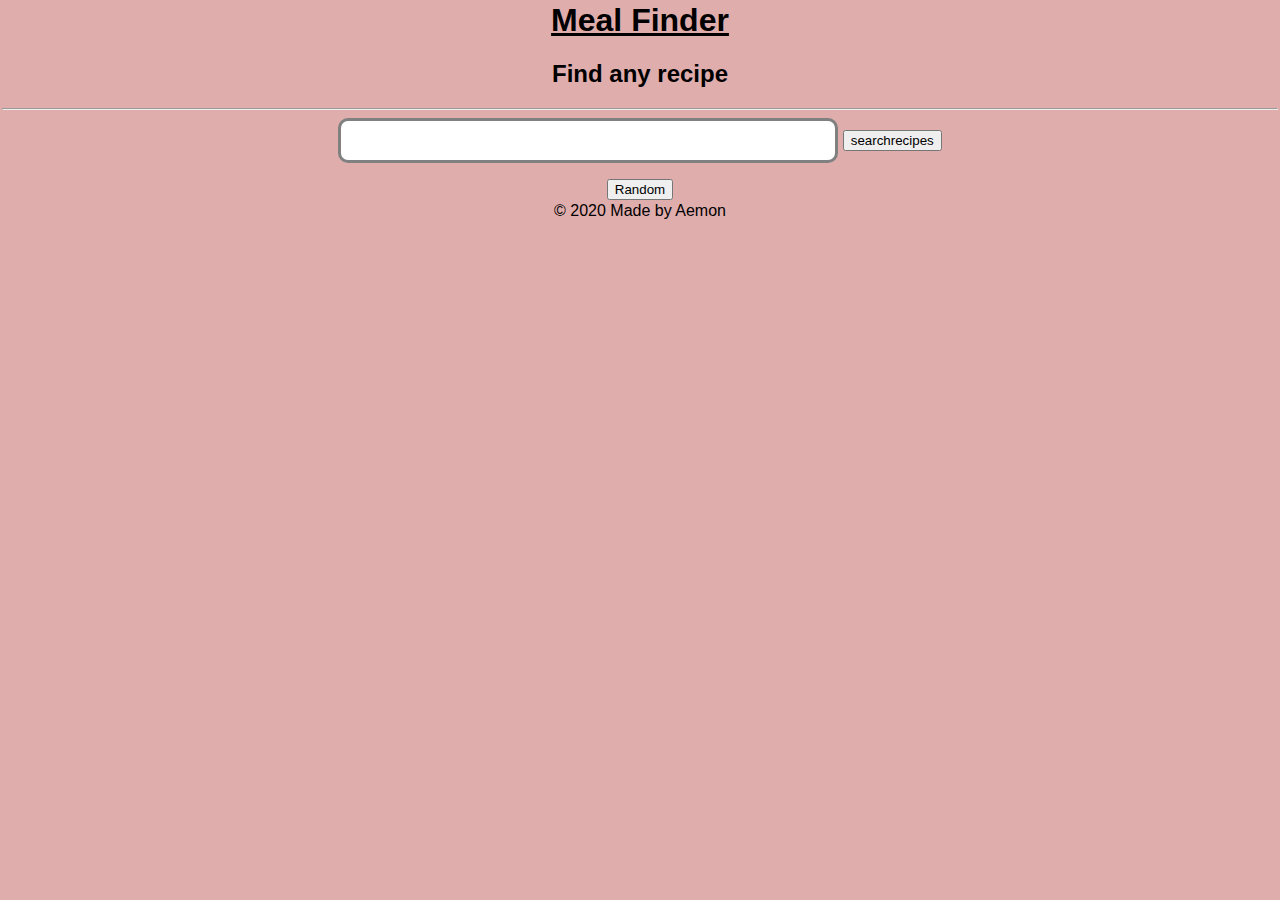
<file: index.html>
<html lang="en">

<head>
    <meta charset="UTF-8">
    <meta name="viewport" content="width=device-width, initial-scale=1.0">
    <title>Meal Finder</title>
    <link href="style.css" rel="stylesheet">

</head>

<body>
    <header>
        <h1 class="title">Meal Finder</h1>
        <h2>Find any recipe</h2>
        <hr>
    </header>
    <!-- <nav>
        <a href="#">Github</a>
    </nav> -->
    <div class="wrapper">
        <div class="search">
            <form id="submit1">
                <input type="text" id='search'>
                <button type="submit">searchrecipes</button>
            </form>
            <button onclick="searchRandom()">Random</button>
        </div>
        <div class="recipeBox">
            <div class="row" id="row">

                <!-- <div class="box">
                    recipe image here
                </div>
                <div class="box">
                    recipe image here
                </div>
                <div class="box">
                    recipe image here
                </div> -->
            </div>
        </div>
        <div class="randomRecipebox">
            <div class="row1" id="row1">
            </div>
        </div>
        <!-- <div class="row">
                <div class="box">
                    recipe image here
                </div>
                <div class="box">
                    recipe image here
                </div>
                <div class="box">
                    recipe image here
                </div>
            </div> -->


    </div>
    <footer>&copy; 2020 Made by Aemon</footer>
    <script src="index.js"></script>
</body>

</html>
</file>
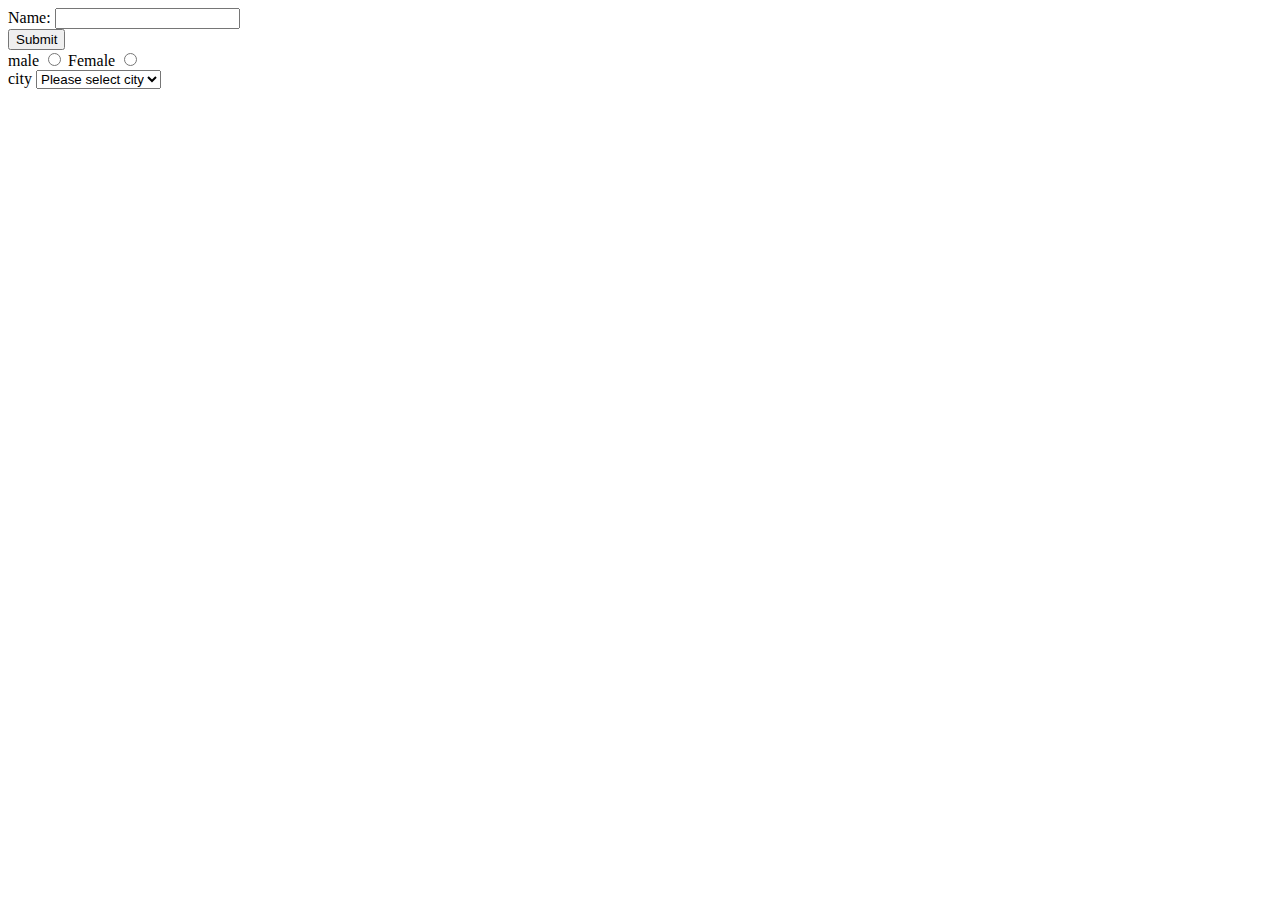
<file: class 12 nov/index.html>
<html lang="en">

<head>
    <meta charset="UTF-8">
    <meta name="viewport" content="width=device-width, initial-scale=1.0">

    <link href="style.css" rel="stylesheet">
    <title>Document</title>
</head>

<body>
    <!-- <button onclick="facebook()">onclick</button>
    <button onclick="history.back()">back</button>
    <button onclick="history.go(1)">forward</button> -->
    <form onsubmit="return validateForm();">
        Name: <input type="text" id="last" name="lastname"><br>
        <input type="submit" value="Submit">
        <br>
        <label for="gender">male</label>
        <input type="radio" name="gender" id="gender" value="male">
        <label for="gender">Female</label>
        <input type="radio" name="gender" id="gender1" value="female">
        <br>
        <label for="city">city</label>
        <select name="city" id="city">
            <option value="">Please select city</option>
            <option value="karachi">karachi</option>
            <option value="Islamabad">Islamabad</option>
            <option value="Lahore">Lahore</option>

        </select>

    </form>
    <script src="index.js"></script>

</body>

</html>
</file>
<file: style.css>
.wrapper, body{
    margin: 2px;
    background-color: rgb(224, 173, 173);
    font-family: 'Lucida Sans', 'Lucida Sans Regular',
     'Lucida Grande', 'Lucida Sans Unicode', Geneva, Verdana, sans-serif;
     text-align: center;
}
.wrapper{
    width: 95%;
    margin: auto;
}
.title{
    text-decoration: underline;
}
.search{
    margin: auto;
}
#search{
    width: 500px;
    height: 45px;
    border-radius: 10px;
    border: 3px solid grey;
}
.recipeBox{
    margin: 2px;
}
.box{
    display: inline-block;
    width: 300px;
    height: 200px;
    background-color: aquamarine;
    border: 10px solid white;
    margin: 15px;
    padding: 10px;
}
.row1{
    font-family: 'Lucida Sans', 'Lucida Sans Regular',
     'Lucida Grande', 'Lucida Sans Unicode', Geneva, Verdana, sans-serif;  
}
.box1{
    text-align: center;
    display: inline-block;
    width: 2000px;
    height: 1000px;
    background-color: aquamarine;
    border: 10px solid white;
    margin: 15px;
    padding: 10px;
}
</file>
<file: class 12 nov/style.css>
/* .button{
    width: 300px;
    padding:100px;
}
.heading{
color:red;
} */
</file>
